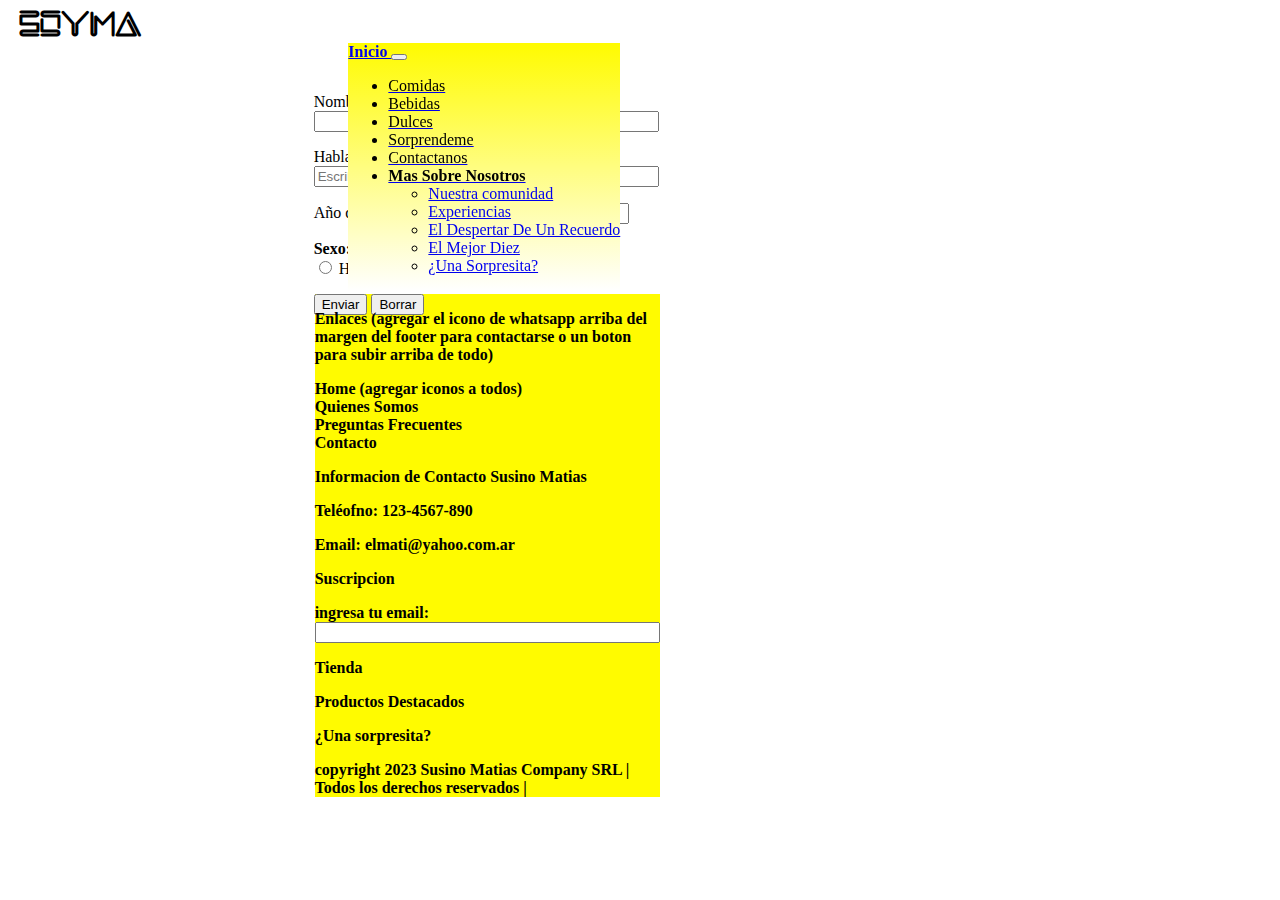
<file: nueva-pagina/contactanos.html>
<!DOCTYPE html>
<html lang="en">

<head>
    <meta charset="UTF-8">
    <meta http-equiv="X-UA-Compatible" content="IE=edge">
    <meta name="viewport" content="width=device-width, initial-scale=1.0">
    <title>SOYMA</title>

    <link rel="stylesheet" href="./css/style.css">
    <link href="https://cdn.jsdelivr.net/npm/bootstrap@5.2.3/dist/css/bootstrap.min.css" rel="stylesheet"
        integrity="sha384-rbsA2VBKQhggwzxH7pPCaAqO46MgnOM80zW1RWuH61DGLwZJEdK2Kadq2F9CUG65" crossorigin="anonymous">
</head>




<body>

    <div class="grid">
        <script src="https://cdn.jsdelivr.net/npm/bootstrap@5.2.3/dist/js/bootstrap.bundle.min.js"
            integrity="sha384-kenU1KFdBIe4zVF0s0G1M5b4hcpxyD9F7jL+jjXkk+Q2h455rYXK/7HAuoJl+0I4" crossorigin="anonymous">
            </script>


        <div class="box">
            <header>
                <h1 class="estilo-h1"> SOYMA </h1>

            </header>

        </div>

        <div class="box">
            <nav class="navbar navbar-expand-lg bg-light estilo-gridelemento">

                <div class="container-fluid">
                    <a class="navbar-brand"
                        href="file:///C:/Users/USUARIO/OneDrive/Escritorio/coderhouse/nueva-pagina/index.html">
                        <b> Inicio </b>
                    </a>
                    <button class="navbar-toggler" type="button" data-bs-toggle="collapse"
                        data-bs-target="#navbarNavDropdown" aria-controls="navbarNavDropdown" aria-expanded="false"
                        aria-label="Toggle navigation">
                        <span class="navbar-toggler-icon"> </span>
                    </button>
                    <div class="collapse navbar-collapse" id="navbarNavDropdown">
                        <ul class="navbar-nav">
                            <li class="nav-item">
                                <a class="nav-link active" aria-current="page" href="comidas.html">
                                    <div class="color-div"> Comidas </div>
                                </a>
                            </li>
                            <li class="nav-item">
                                <a class="nav-link" href="bebidas.html">
                                    <div class="color-div"> Bebidas </div>
                                </a>
                            </li>
                            <li class="nav-item">
                                <a class="nav-link" href="dulces.html">
                                    <div class="color-div"> Dulces </div>
                                </a>
                            </li>
                            <li class="nav-item">
                                <a class="nav-link" href="sorprendeme.html">
                                    <div class="color-div"> Sorprendeme </div>
                                </a>
                            </li>
                            <li class="nav-item">
                                <a class="nav-link" href="contactanos.html">
                                    <div class="color-div"> Contactanos </div>
                                </a>
                            </li>
                            <li class="nav-item dropdown">
                                <a class="nav-link dropdown-toggle" href="#" role="button" data-bs-toggle="dropdown"
                                    aria-expanded="false">
                                    <b class="color-pnav"> Mas Sobre Nosotros </b>
                                </a>
                                <ul class="dropdown-menu">
                                    <li><a class="dropdown-item" href="#">Nuestra comunidad</a></li>
                                    <li><a class="dropdown-item" href="#">Experiencias</a></li>
                                    <li><a class="dropdown-item" href="#">El Despertar De Un Recuerdo </a></li>
                                    <li><a class="dropdown-item" href="#">El Mejor Diez </a></li>
                                    <li><a class="dropdown-item" href="#">¿Una Sorpresita? </a></li>
                                </ul>
                            </li>
                        </ul>
                    </div>
                </div>


            </nav>

            </nav>

            <div class="box">
                <section class="estilo-gridelemento">

                    <form class="estilo-form" action="ejemplo.php" method="get">

                        <p>Nombre: <input type="text" name="nombre" size="40"></p>

                        <p>Hablanos sobre ti:

                            <input type="text" name="apellidos" size="40" placeholder="Escriba aquí">
                        </p>

                        <p>Año de nacimiento: <input type="number" name="nacido" min="1900"></p>

                        <p>
                        <div class="estilo-pform"> <b> Sexo:</b> </div>

                        <input class="estilo-input" type="radio" name="hm" value="h"> Hombre
                        <input class="estilo-input" type="radio" name="hm" value="m"> Mujer

                        </p>

                        <p>
                            <input type="submit" value="Enviar">
                            <input type="reset" value="Borrar">
                        </p>



                    </form>
                </section>
            </div>

            <div class="box">
                <footer class="estilo-gridelemento">
                    <b>
                        <p> Enlaces (agregar el icono de whatsapp arriba del margen del footer para
                            contactarse o un boton para subir arriba de todo)
                        </p>
                        <div> Home (agregar iconos a todos)</div>
                        <div> Quienes Somos </div>
                        <div> Preguntas Frecuentes </div>
                        <div> Contacto </div>


                        <div>
                            <p>Informacion de Contacto
                                Susino Matias</p>

                            <p> Teléofno: 123-4567-890</p>
                            <p> Email: elmati@yahoo.com.ar</p>
                        </div>

                        <div>
                            <p> Suscripcion </p>

                            <form action="ejemplo.php" method="get">

                                <p>ingresa tu email: <input type="text" name="nombre" size="40"></p>

                            </form>

                            <div>

                                <p>Tienda</p>
                                <p>Productos Destacados</p>
                                <p>¿Una sorpresita?</p>

                            </div>
                        </div>

                        <div> copyright 2023 Susino Matias Company SRL | Todos los derechos reservados |
                    </b>

                </footer>
            </div>
        </div>

</body>


</html>
</file>
<file: nueva-pagina/css/style.css>
/*FORMATOS PARA LA PAGINA*/
@font-face {

    font-family: melankola;
    src: url(melankola.ttf);
}



/*ESTE ES EL CONTENEDOR DE LOS ELEMENTOS PARA GRID*/
.grid.container {
    display: flex;
}



.color-p {

    text-align: center;
    font-size: 20px;
    border-bottom: 1px solid black;  
}

/*FONDO DEL BODY*/

body {
    background-color: white;

}



/*ESTILO DEL TITULO H1*/
h1 {
    font-family: melankola;
    font-size: 35px;
    text-decoration: none;
    color: rgb(0, 0, 0);
    padding-left: 3%;
    margin: 1%;

}



/*HACE CAMBIAR DE COLOR AL H1 (A) CUANDO SE LE PASA EL CURSOR ENCIMA)*/
.estilo-h1:hover {
    transition: background-color 1s;
    color: rgb(103, 69, 98);
}



/*FORMATO DEL H2*/
h2 {
    font-size: 35px;
    font-family: melankola;
    padding-top: 2%;
    padding-bottom: 2%;
    display: block;
    margin: auto;
    text-align: center;
}



/*HACE CAMBIAR DE COLOR AL H2 CUANDO SE LE PASA EL CURSOR ENCIMA)*/
h2:hover {
    transition: background-color 3s;
    color: rgb(103, 69, 98);
}


/*ESTE ES EL COLOR DE "MAS SOBRE NOSOTROS*/
.color-pnav {
    color: rgb(0, 0, 0);
}


/* ESTE CODIGO ES EL QUE HACE QUE LA BARRA DE NAVEGACION SE MUEVA JUNTO A LA PAGINA*/
.container-fluid {
    position: fixed;
    z-index: 100;
    background: linear-gradient(rgb(255, 251, 0), rgb(255, 255, 255));
}



/* con los tres codigos de abajo modifico la barra de navegacion*/
body::-webkit-scrollbar {
    width: 16px;
}

body::-webkit-scrollbar-track {
    background: linear-gradient(rgb(255, 251, 0), rgb(255, 255, 255));
}

body::-webkit-scrollbar-thumb {
    background: linear-gradient(rgb(255, 251, 0), rgb(255, 255, 255));
    /*
    border: 0.5px solid black;
    overflow: scroll;
    */
}



/*CON EL SIGUIENTE CODIGO HACEMOS QUE LA NAVBAR TOME DOS COLORES*/
.navbar {
    margin: auto;
    border-radius: 3%;
    padding: 10%;
}



/*CON ESTO LE DAMOS COLOR A LOS ELEMENTOS DE LA NAVBAR*/
.color-div {
    color: black;
}



/*CON ESTO LE DAMOS EL FORMATO A LA IMAGEN DEL REGALO (SECTION)*/
img {
    background-repeat: space;
    background-position: -20%;
}



/*FORMATO DEL H2*/
.estilo-h3 {
    font-size: 35px;
    font-family: melankola;
    display: block;
    margin: auto;
    text-align: center;
    padding-bottom: 2%;
    padding-top: 2%;
}



/*HACE CAMBIAR DE COLOR AL H2 CUANDO SE LE PASA EL CURSOR ENCIMA)*/
.estilo-h3:hover {
    transition: background-color 3s;
    color: white;
    display: block;
}



/*ESTE CODIGO LE DA EL ESTILO AL FOOTER*/
footer {
    background-color: rgb(255, 251, 0);
    border: 1px solid white;
}



/* ESTE CODIGO LE DA EL ALTO A LA IMAGEN DE "EL DESPERTAR DE UN RECUERDO" */
.d-block {
    height: 350px;
}



/*ESTOS CODIGOS ORDENAN EL SECTION 3*/ 
.estilo-section3 {
    padding-top: 8%;
    margin: auto;
    display:block;
    margin: 0.5%;
}


.estilo-div1 {
    background: rgb(0, 0, 0);
    padding-top: 2%;
    padding-bottom: 2%;
    border-radius: 2%; 
}


.estilo-h2 {
    color: rgb(255, 251, 0);;
    display: block;
}


/*ESTE CODIGO LE DA ESTILO A LA FOTO DE PORQUE ELEGIRNOS*/
.estilo-div2 {
    background-image: url(elegirnos.jpg);
    background-repeat: repeat;
    background-position: center;
    background-size: cover;
    display: block;
    margin-left: 50%;
    max-width: 700px;
    height: 600px;
    position: relative;
    border-radius: 2%;
}


.estilo-p1 {
    color: rgb(255, 255, 255);
    font-size: 25px;
    display: block;
    margin: auto;
    text-align: center;;   
}



.estilo-li1 {
    color: rgb(96, 13, 13);
    font-size: 20px;
    max-width: 600px;
    
}


.grid {
    display: grid;
    grid-template-columns: 1fr;
    grid-template-rows: auto;
    grid-gap: 1rem;
  
    @media( min-width: 500px) {
      grid-template-columns: 1fr 1fr;
    }
  
    @media( min-width: 768px) {
      grid-template-columns: repeat(3,1fr);
    }
  
    @media( min-width: 992px) {
      grid-template-columns: repeat(4,1fr);
    }
}


.box {
  width: 100%;
  height: 200px;
  background-color: white
}



 /*  HEADER NAV SECTION ASIDE FOOTER 
ESTO HAY QUE USAR PARA LAS GRIDS 

.estilo-grids {
    display: grid;
    width: 1000px;
    height: 500px;
    background: yellow;
    grid-template-rows:  200px 100px 400px;
    grid-template-columns:  100px 100px 100px;
    grid-gap: 5px;
    justify-content: space-evenly;
    align-content: center;

grid-template-areas:

    "nav        nav        nav   "

    "header       header    header      "

    "section    section     section          "

    "footer     footer         footer";


}


.estilo-gridelemento {

display: grid;
grid-template-columns: 400px 500px;
grid-template-rows: 600px 600px;
}


.grid-container {
display: grid;
grid-template-rows:  100px 100px 100px;
grid-template-columns:  100px 100px 100px;
grid-gap: 5px;
justify-items: center;
align-items: center;
}

.estilo-gridelemento {
background: grey;
text-align: center;
border: black 5px solid;
width: 500px;
height: 500px;
}

.estilo-gridelemento{
background: blue;
text-align: center;
border: black 5px solid;
width: 500px;
height: 500px;
justify-self: start;
align-self: start;
}
*/
</file>
